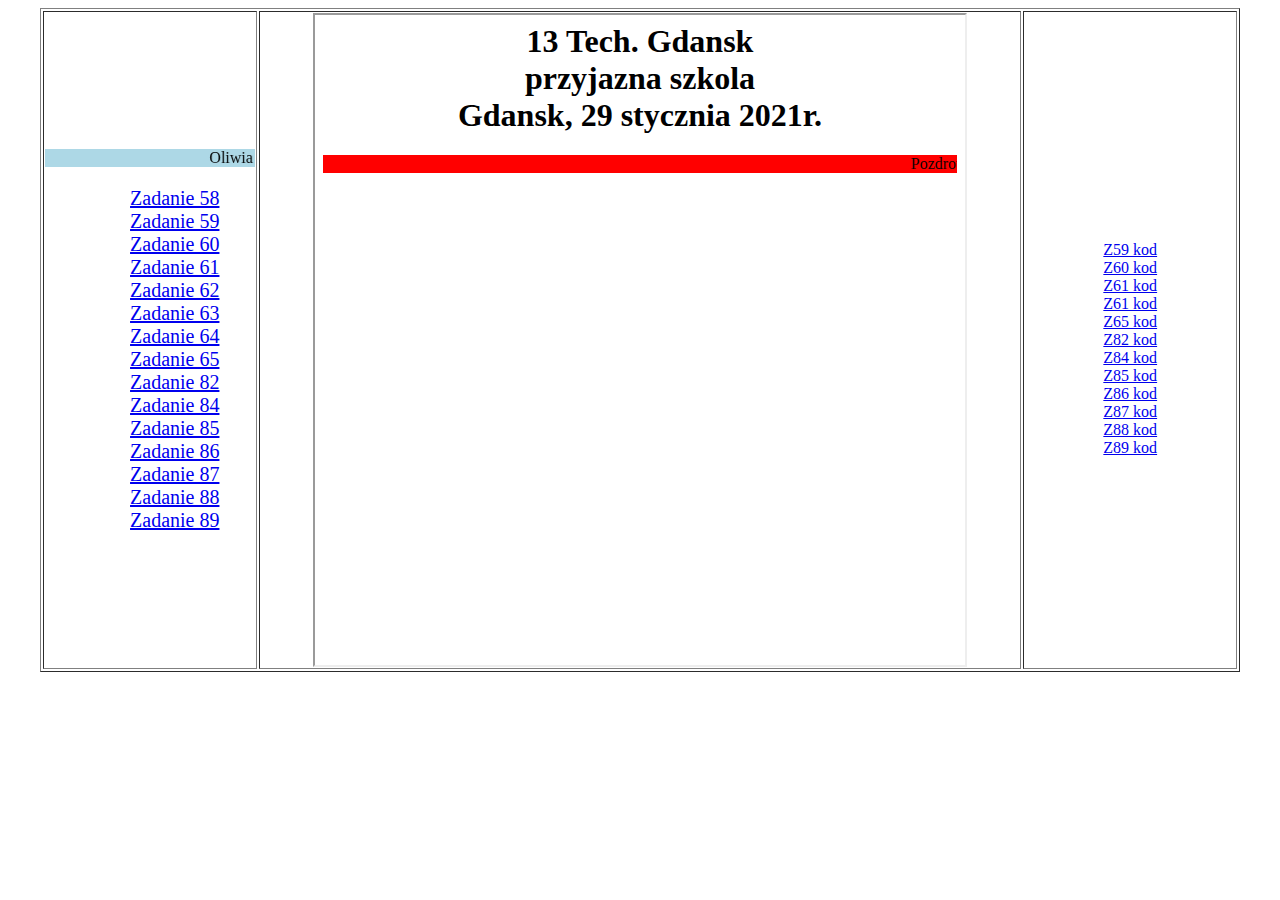
<file: index.html>
<html>
<head>
<META HTTP-EQUIV="content-type" CONTENT="text/html; CHARSET=iso-8859-2">
</head>
<body>
<table width=95% border="1" align="center">
<tr>
<td width=18% align=center>
<marquee bgcolor="lightblue">Oliwia Laskowska</marquee>
<br>
<p style="color: green; font-size: 20px; padding-left: 50px; ">

<a href="zad58.html" target="strony">Zadanie 58</a><br>
<a href="zad59.html" target="strony">Zadanie 59</a><br>
<a href="zad60.html" target="strony">Zadanie 60</a><br>
<a href="zad61.html" target="strony">Zadanie 61</a><br>
<a href="zad62.html" target="strony">Zadanie 62</a><br>
<a href="zad63.html" target="strony">Zadanie 63</a><br>
<a href="zad64.html" target="strony">Zadanie 64</a><br>
<a href="zad65.html" target="strony">Zadanie 65</a><br>
<a href="zad82.html" target="strony">Zadanie 82</a><br>

<a href="zad84.html" target="strony">Zadanie 84</a><br>
<a href="zad85.html" target="strony">Zadanie 85</a><br>
<a href="zad86.html" target="strony">Zadanie 86</a><br>
<a href="zad87.html" target="strony">Zadanie 87</a><br>
<a href="zad88.html" target="strony">Zadanie 88</a><br> 
<a href="zad89.html" target="strony">Zadanie 89</a><br>
</td>

<td align=center><iframe width=650 height=650 name="strony" src="start.html" border="0"></iframe>
</td>
<td width=18% align=center><br>
<a href="txt\zad59.txt" target="strony">Z59 kod</a><br>
<a href="txt\zad60.txt" target="strony">Z60 kod</a><br>
<a href="txt\zad61.txt" target="strony">Z61 kod</a><br>
<a href="txt\zad62.txt" target="strony">Z61 kod</a><br>
<a href="txt\zad65.txt" target="strony">Z65 kod</a><br>
<a href="txt\zad82.txt" target="strony">Z82 kod</a><br>
<a href="txt\zad84.txt" target="strony">Z84 kod</a><br>
<a href="txt\zad85.txt" target="strony">Z85 kod</a><br>
<a href="txt\zad86.txt" target="strony">Z86 kod</a><br>
<a href="txt\zad87.txt" target="strony">Z87 kod</a><br>
<a href="txt\zad88.txt" target="strony">Z88 kod</a><br>
<a href="txt\zad89.txt" target="strony">Z89 kod</a><br>


</td>
</tr>
</table>
</body>
</html>
</file>
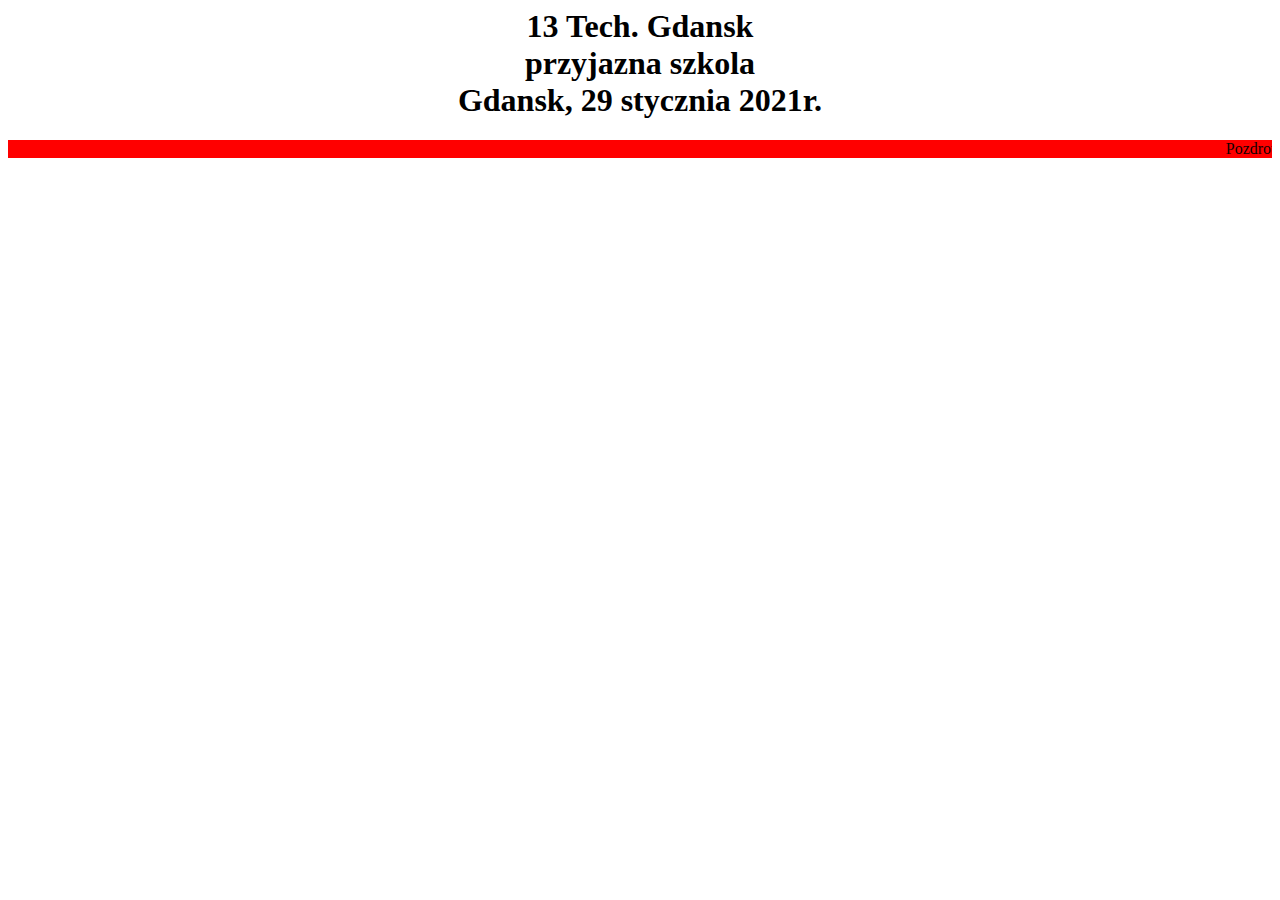
<file: start.html>
<html>
<head>
<META HTTP-EQUIV="content-type" CONTENT="text/html; CHARSET=iso-8859-2">
</head>
<body>
<h1 align="center">13 Tech. Gdansk<br>przyjazna szkola<br>Gdansk, 29 stycznia 2021r.</h1>
<marquee bgcolor="red">Pozdrowienia</marquee>
</body>
</html>
</file>
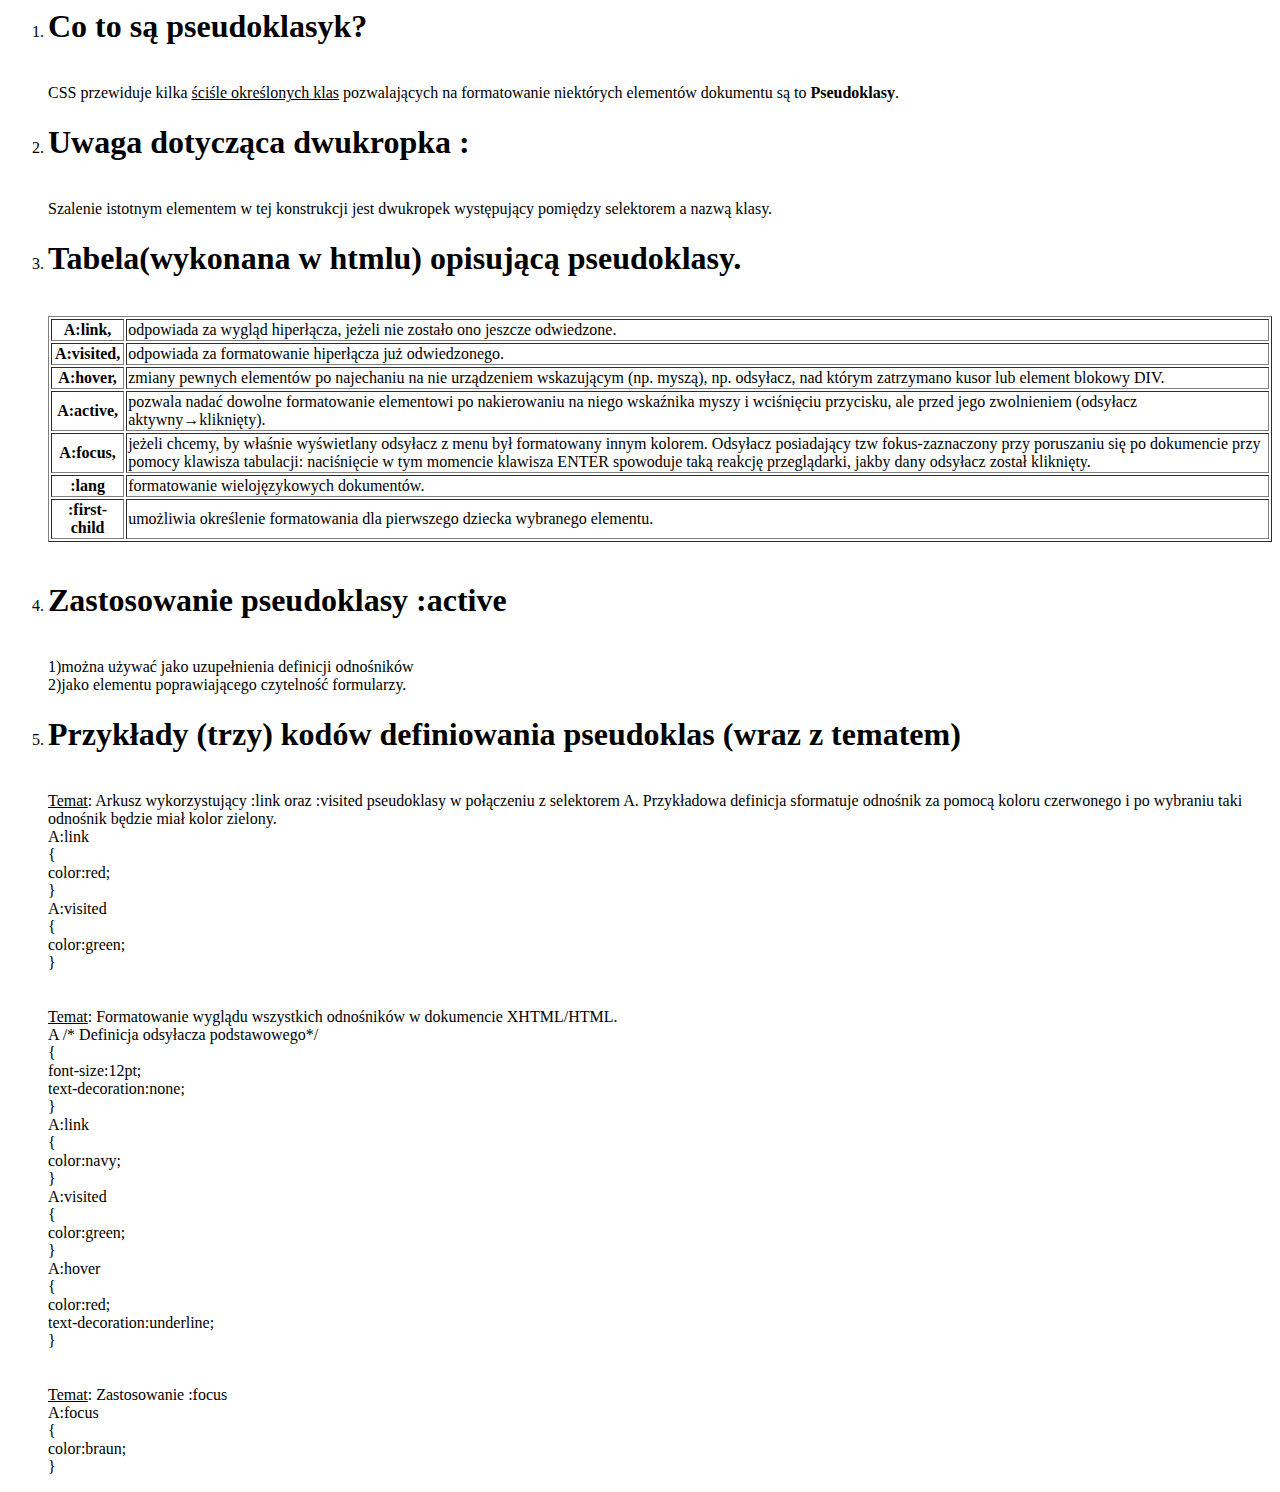
<file: zad58.html>
<html>
    <head>
    <meta http-equiv="Content-Type" content="text/html; charset=utf-8">
    </head>
        <body>
        <ol>
            <li><h1> Co to są pseudoklasyk? </h1></li><br>
			CSS przewiduje kilka <u>ściśle określonych klas</u> pozwalających na formatowanie niektórych elementów dokumentu są to <b>Pseudoklasy</b>.
			<li><h1> Uwaga dotycząca dwukropka : </h1></li><br>
			Szalenie istotnym elementem w tej konstrukcji jest dwukropek występujący pomiędzy selektorem a nazwą klasy.
			<li><h1> Tabela(wykonana w htmlu) opisującą pseudoklasy. </h1></li><br>
			<table border="1">
   
   <font face="Arial">
      
   <tbody>
      <tr>
         <th>A:link,</th> <td>odpowiada za wygląd hiperłącza, jeżeli nie zostało ono jeszcze odwiedzone.</td> 
      </tr>
      <tr>
         <th>A:visited,</th> <td>odpowiada za formatowanie hiperłącza już odwiedzonego.</td> 
      </tr>
      <tr>
         <th>A:hover,</th> <td>zmiany pewnych elementów po najechaniu na nie urządzeniem wskazującym (np. myszą), np. odsyłacz, nad którym zatrzymano kusor lub element blokowy DIV.</td> 
      </tr>
      <tr>
         <th>A:active,</th> <td>pozwala nadać dowolne formatowanie elementowi po nakierowaniu na niego wskaźnika myszy i wciśnięciu przycisku, ale przed jego zwolnieniem (odsyłacz aktywny→kliknięty).</td> 
      </tr>
	  <tr>
         <th>A:focus,</th> <td>jeżeli chcemy, by właśnie wyświetlany odsyłacz z menu był formatowany innym kolorem. Odsyłacz posiadający tzw fokus-zaznaczony przy poruszaniu się po dokumencie przy pomocy klawisza tabulacji: naciśnięcie w tym momencie klawisza ENTER spowoduje taką reakcję przeglądarki, jakby dany odsyłacz został kliknięty.</td> 
      </tr><tr>
         <th>:lang</th> <td>formatowanie wielojęzykowych dokumentów.</td> 
      </tr><tr>
         <th>:first-child</th> <td>umożliwia określenie formatowania dla pierwszego dziecka wybranego elementu.</td> 
      </tr>
	  </font>
   </tbody>
</table><br>
			
			
			<li><h1> Zastosowanie pseudoklasy :active </h1></li><br>
			1)można używać jako uzupełnienia definicji odnośników<br>
2)jako elementu poprawiającego czytelność formularzy.
			<li><h1> Przykłady (trzy) kodów definiowania pseudoklas (wraz z tematem) </h1></li><br>
			<u>Temat</u>: Arkusz wykorzystujący :link oraz :visited pseudoklasy w połączeniu z selektorem A. Przykładowa definicja sformatuje odnośnik za pomocą koloru czerwonego i po wybraniu taki odnośnik będzie miał kolor zielony.<br>
A:link<br>
{<br>
color:red;<br>
}<br>
A:visited<br>
{<br>
color:green;<br>
}<br><br><br>

<u>Temat</u>: Formatowanie wyglądu wszystkich odnośników w dokumencie XHTML/HTML.<br>
A /* Definicja odsyłacza podstawowego*/<br>
{<br>
font-size:12pt;<br>
text-decoration:none;<br>
}<br>
A:link<br>
{<br>
color:navy;<br>
}<br>
A:visited<br>
{<br>
color:green;<br>
}<br>
A:hover<br>
{<br>
color:red;<br>
text-decoration:underline;<br>
}<br><br><br>

<u>Temat</u>: Zastosowanie :focus<br>
A:focus<br>
{<br>
color:braun;<br>
}<br>
        </ol>
    
        
        
        
        
        </body>
</html>
</file>
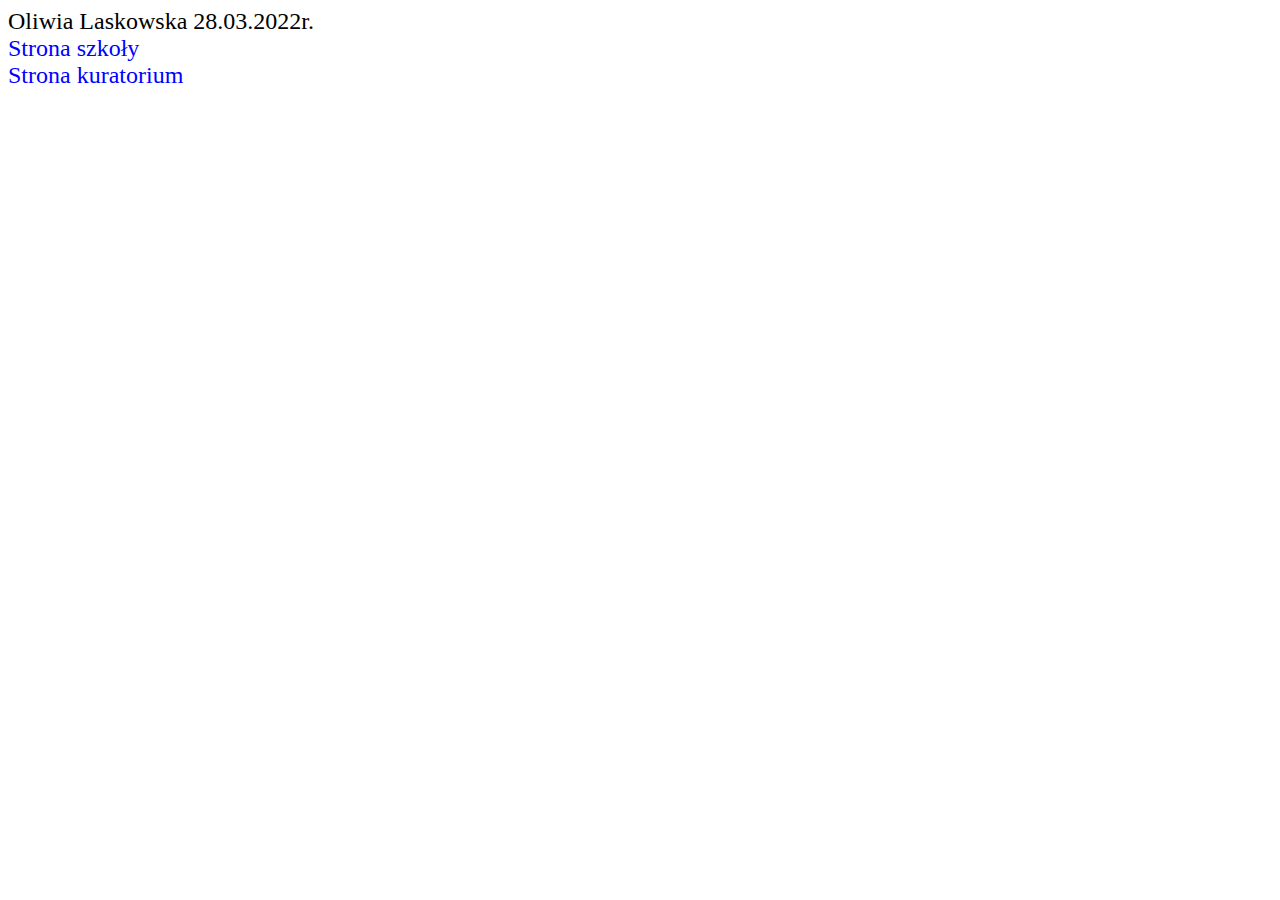
<file: zad59.html>
<html>
<head>
    

<meta http-equiv="Content-Type" content="text/html; charset=utf-8">

<style>
 @import url("css/zad59.css");
 </style>
</head>
<body>
<a> Oliwia Laskowska 28.03.2022r. </a><br>
    <a href="http://www.zse.gda.pl">Strona szkoły</a><br>
	<a href="https://www.kuratorium.gda.pl">Strona kuratorium</a>
	
	<!-- text-decoration: none; → Brak "dekoracji" tekstu tzn. brak linii.
 text-decoration: underline; →  Dekoracja tekstu, linia pod tekstem "podkreslenie"
Oliwia Laskowska !-->
</body>
</html>
</file>
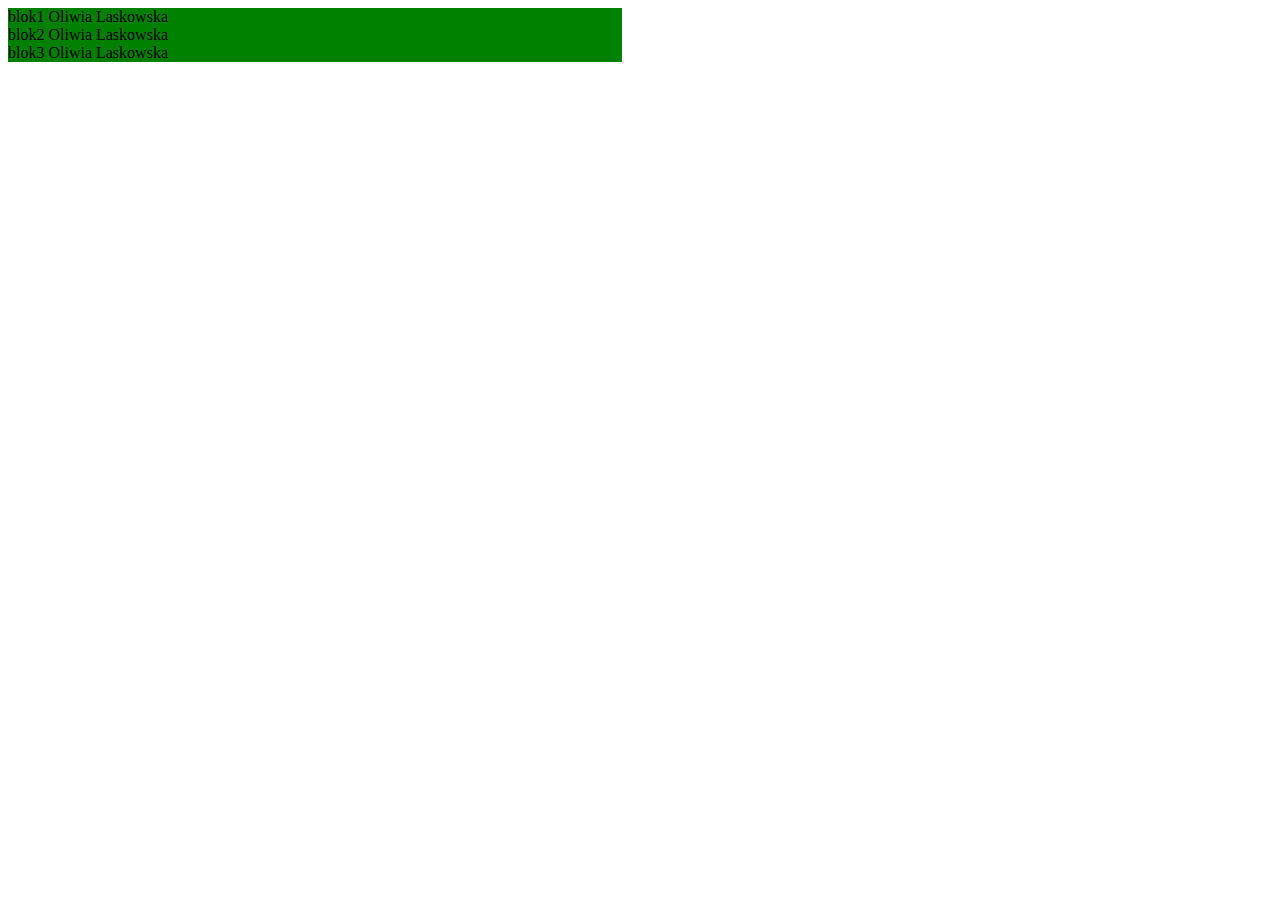
<file: zad60.html>
<HTML>
 <HEAD>

 <META http-equiv="Content-Type" content="text/html; charset=utf-8">
 <style >
  @import url("css/zad60.css");
 </style>
 </HEAD>
<BODY>
<div id="blok1">blok1 Oliwia Laskowska</div>
<div id="blok2">blok2 Oliwia Laskowska</div>
<div id="blok3">blok3 Oliwia Laskowska</div>

<!-- hover; → zmiany pewnych elementów po najechaniu na nie urządzeniem
wskazującym (np. myszą), np. odsyłacz, nad którym zatrzymano kusor
lub element blokowy DIV.
Oliwia Laskowska !-->
</BODY>
</HTML>
</file>
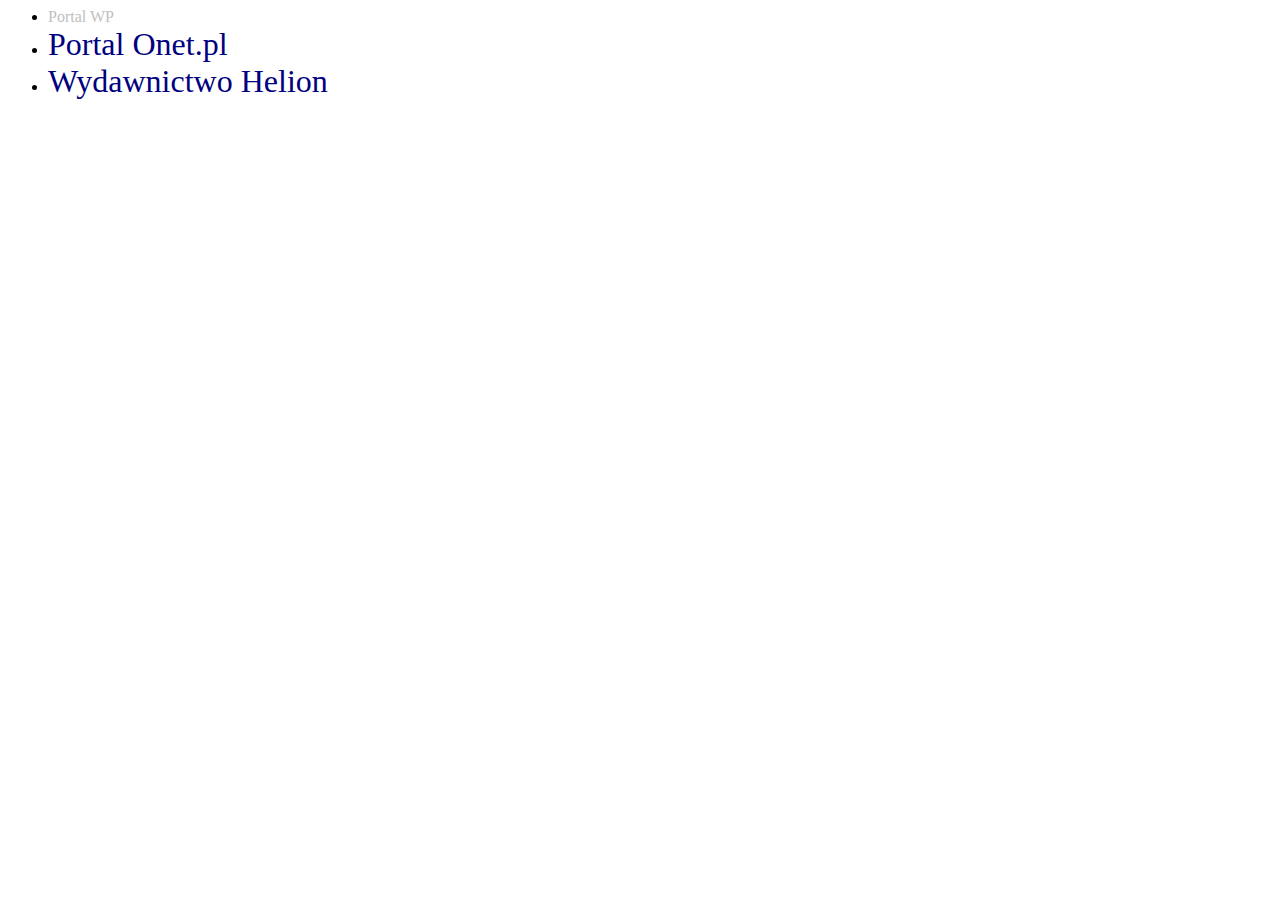
<file: zad61.html>
<html>
<head>
    

<meta http-equiv="Content-Type" content="text/html; charset=utf-8">

<style>
 @import url("css/zad61.css");
 </style>
</head>
<body>
<ul>
<li><a href="http://www.zse.gda.pl" class="maly">Portal WP</a></li>
<li><a href="http://onet.pl">Portal Onet.pl</a></li>
<li><a href="http://helion.pl">Wydawnictwo Helion</a></li>
</ul>
	
	<!--Oliwia Laskowska !-->
</body>
</html>
</file>
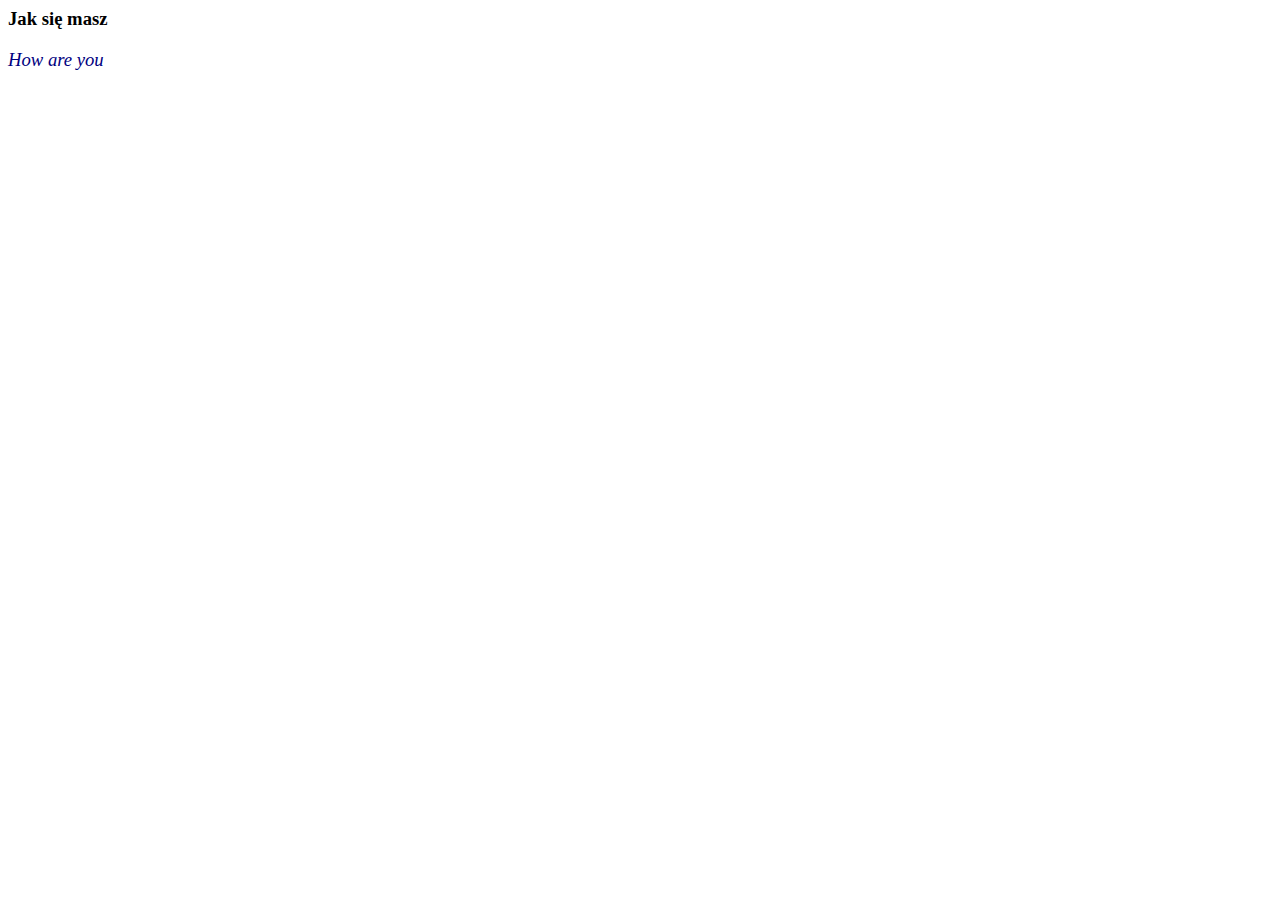
<file: zad62.html>
<HTML>
 <HEAD>

 <META http-equiv="Content-Type" content="text/html; charset=utf-8">
 <style >
  @import url("css/zad62.css");
 </style>
 </HEAD>
<BODY>
<p lang="pl">Jak się masz</p>
<p lang="en">How are you</p>
</BODY>
</HTML>
</file>
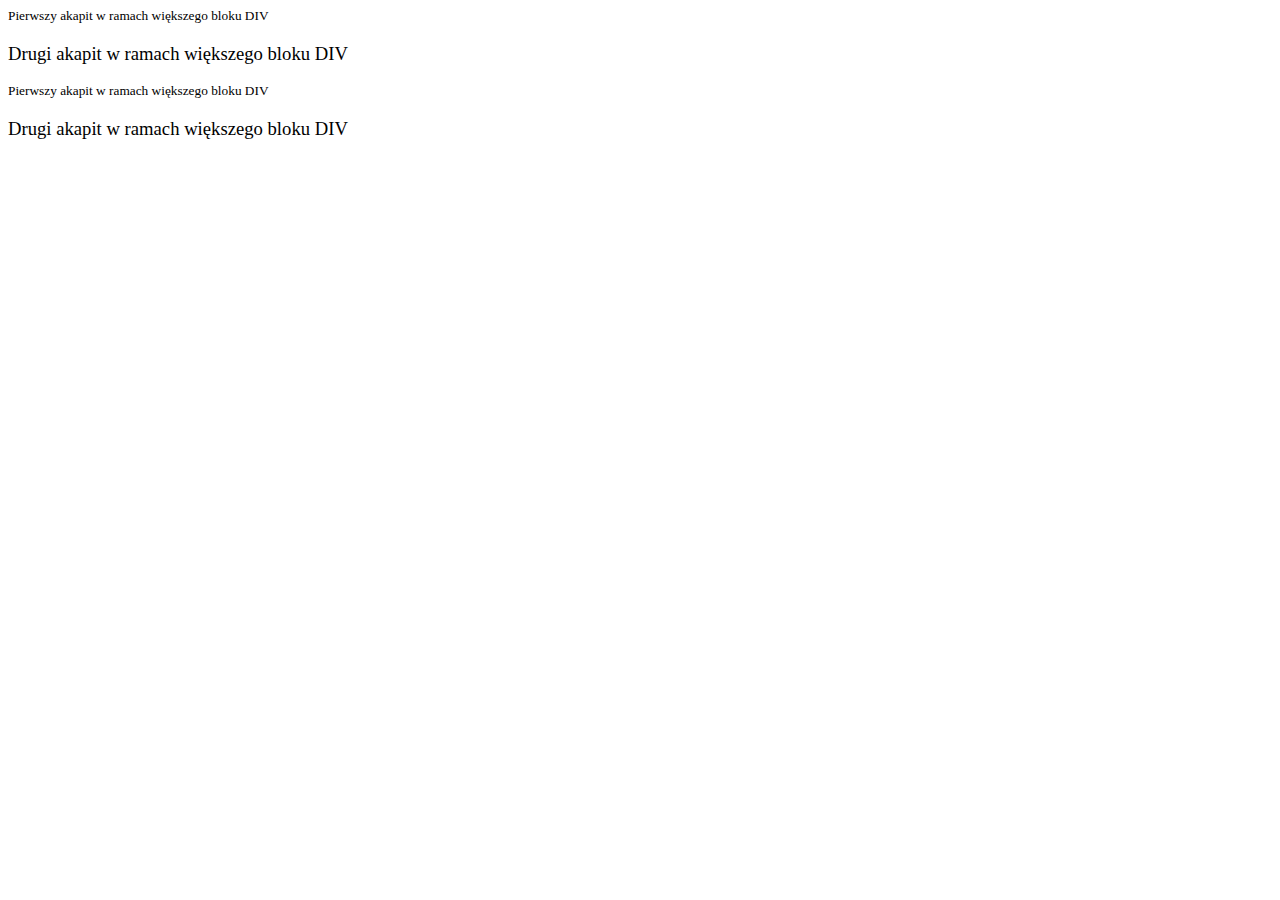
<file: zad63.html>
<html>
<head>
    

<meta http-equiv="Content-Type" content="text/html; charset=utf-8">

<style>
 @import url("css/zad63.css");
 </style>
</head>
<body>
<div>
 <p>Pierwszy akapit w ramach większego bloku DIV</p>
 <p>Drugi akapit w ramach większego bloku DIV</p>
</div>
<div>
 <p>Pierwszy akapit w ramach większego bloku DIV</p>
 <p>Drugi akapit w ramach większego bloku DIV</p>
</div>

</body>
</html>
</file>
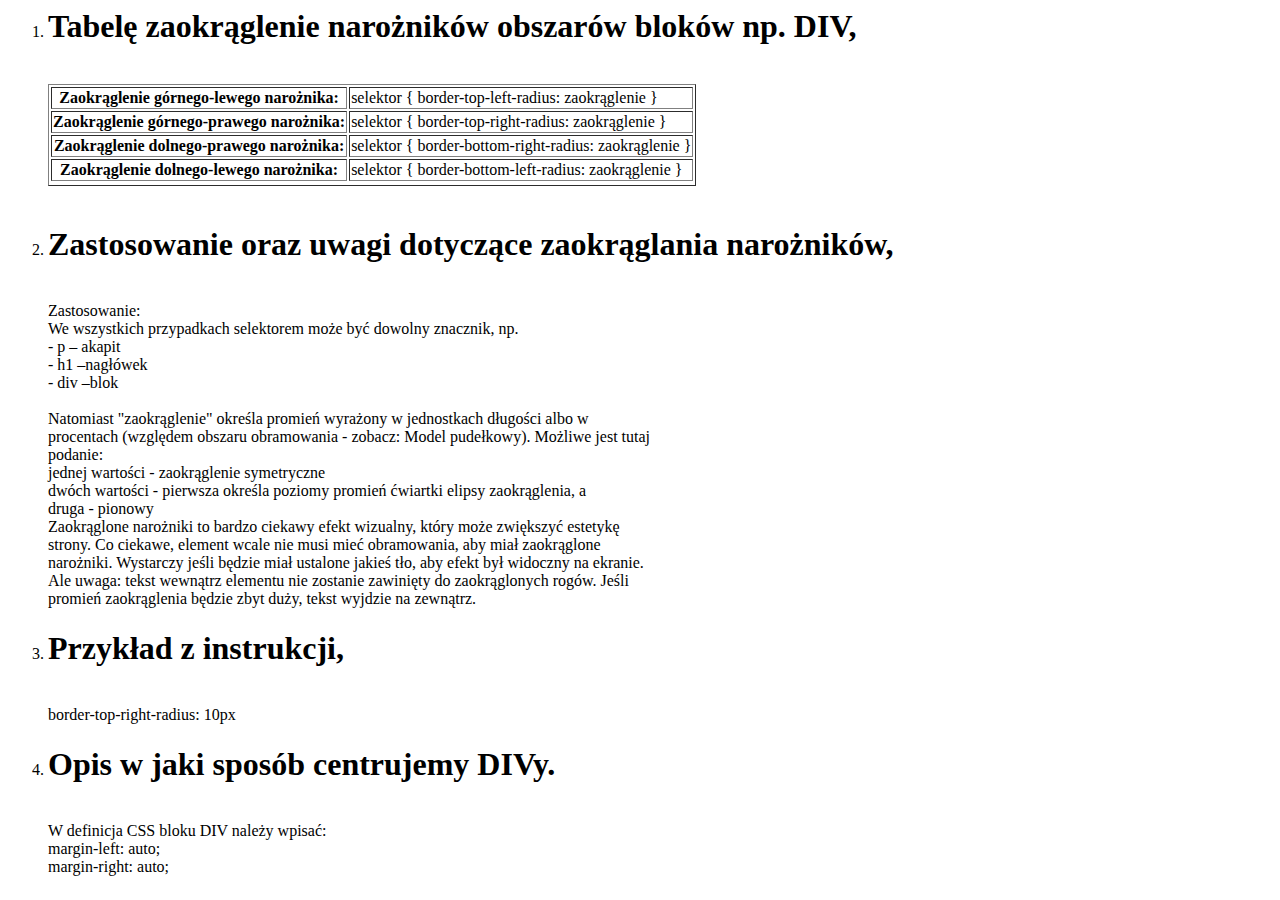
<file: zad64.html>
<html>
    <head>
    <meta http-equiv="Content-Type" content="text/html; charset=utf-8">
    </head>
        <body>
        <ol>
            <li><h1> Tabelę zaokrąglenie narożników obszarów bloków np. DIV, </h1></li><br>
			<table border="1">
   
   <font face="Arial">
      
   <tbody>
      <tr>
         <th>Zaokrąglenie górnego-lewego
narożnika:</th> <td>selektor { border-top-left-radius: zaokrąglenie }
</td> 
      </tr>
      <tr>
         <th>Zaokrąglenie górnego-prawego
narożnika:
</th> <td>selektor { border-top-right-radius: zaokrąglenie }</td> 
      </tr>
      <tr>
         <th>Zaokrąglenie dolnego-prawego
narożnika:</th> <td>selektor { border-bottom-right-radius: zaokrąglenie }</td> 
      </tr>
      <tr>
         <th>Zaokrąglenie dolnego-lewego
narożnika:</th> <td>selektor { border-bottom-left-radius: zaokrąglenie }</td> 
      </tr>
	  <tr>
        
	  </font>
   </tbody>
</table><br>
			<li><h1> Zastosowanie oraz uwagi dotyczące zaokrąglania narożników,</h1></li><br>
			Zastosowanie:<br>
We wszystkich przypadkach selektorem może być dowolny znacznik, np.<br>
- p – akapit<br>
- h1 –nagłówek<br>
- div –blok<br><BR>
Natomiast "zaokrąglenie" określa promień wyrażony w jednostkach długości albo w<br>
procentach (względem obszaru obramowania - zobacz: Model pudełkowy). Możliwe jest tutaj<br>
podanie:<br>
jednej wartości - zaokrąglenie symetryczne<br>
dwóch wartości - pierwsza określa poziomy promień ćwiartki elipsy zaokrąglenia, a<br>
druga - pionowy<br>
Zaokrąglone narożniki to bardzo ciekawy efekt wizualny, który może zwiększyć estetykę<br>
strony. Co ciekawe, element wcale nie musi mieć obramowania, aby miał zaokrąglone<br>
narożniki. Wystarczy jeśli będzie miał ustalone jakieś tło, aby efekt był widoczny na ekranie.<br>
Ale uwaga: tekst wewnątrz elementu nie zostanie zawinięty do zaokrąglonych rogów. Jeśli<br>
promień zaokrąglenia będzie zbyt duży, tekst wyjdzie na zewnątrz.<br>

			<li><h1> Przykład z instrukcji, </h1></li><br>
			border-top-right-radius: 10px<br>
			
			
			<li><h1> Opis w jaki sposób centrujemy DIVy. </h1></li><br>
W definicja CSS bloku DIV należy wpisać:<br>
margin-left: auto;<br>
margin-right: auto;<br>
        </ol>
    
        
        
        
        
        </body>
</html>
</file>
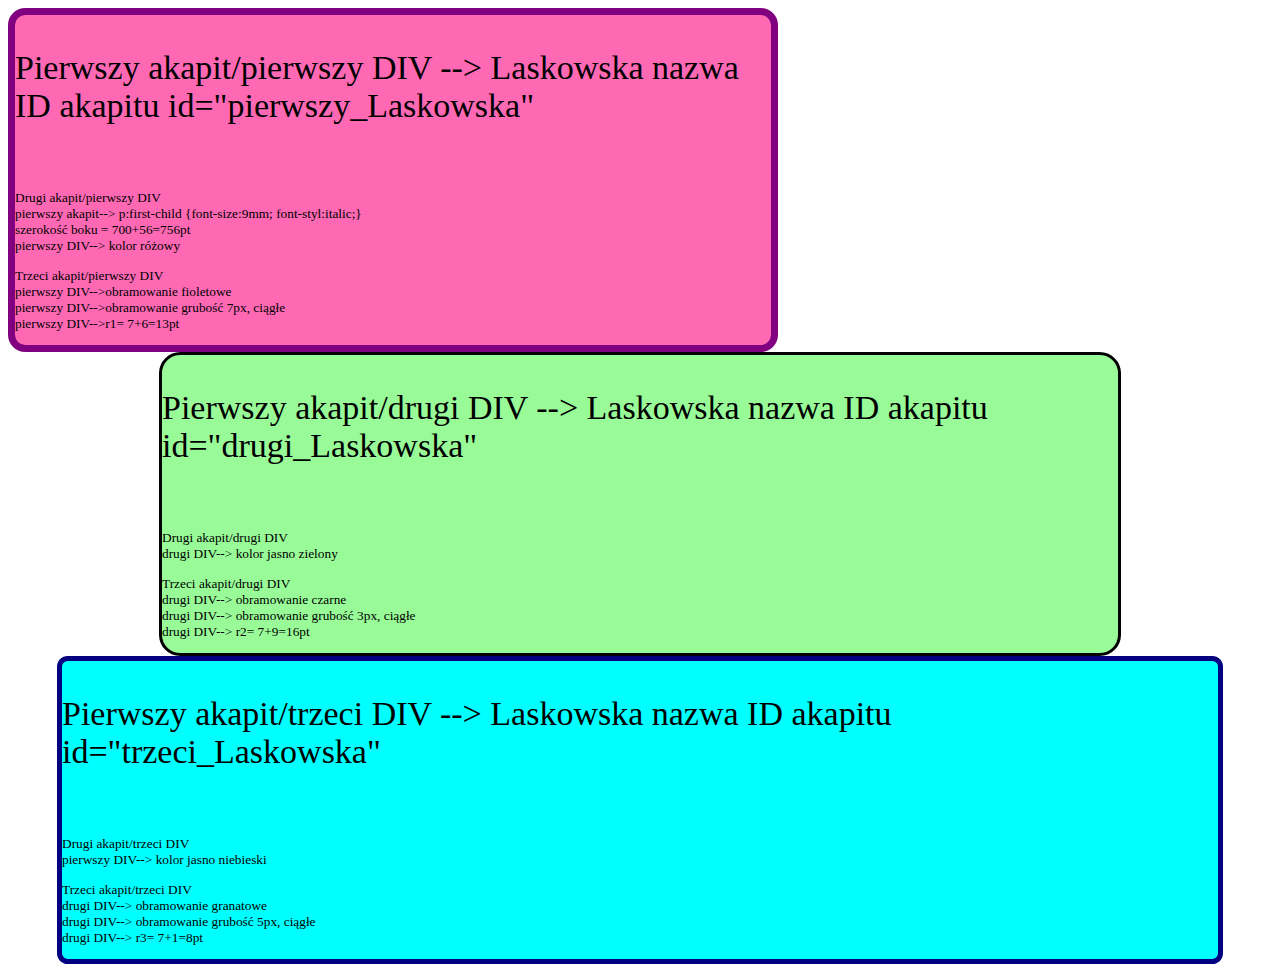
<file: zad65.html>
<html>
    <head>
    <meta http-equiv="Content-Type" content="text/html; charset=utf-8">
	<style >
  @import url("css/zad65.css");
 </style>
    </head>
        <body>

    <div id="pierwszy_Laskowska"> 
	<p>Pierwszy akapit/pierwszy DIV -->  Laskowska nazwa ID akapitu id="pierwszy_Laskowska"</p><br>
	<p> Drugi akapit/pierwszy DIV <br>
	pierwszy akapit--> p:first-child {font-size:9mm; font-styl:italic;} <br>
	szerokość boku = 700+56=756pt<br>
	pierwszy DIV--> kolor różowy<br>
</p>
<p> Trzeci akapit/pierwszy DIV <br>
pierwszy DIV-->obramowanie fioletowe<br>
pierwszy DIV-->obramowanie grubość 7px, ciągłe<br>
pierwszy DIV-->r1= 7+6=13pt<br>
</p>

	
	</div>
<div id="drugi_Laskowska"> 
	<p> Pierwszy akapit/drugi DIV -->  Laskowska nazwa ID akapitu id="drugi_Laskowska" </p><br>
	<p> Drugi akapit/drugi DIV <br>
	drugi DIV--> kolor jasno zielony<br>
</p>
<p> Trzeci akapit/drugi DIV <br>
drugi DIV--> obramowanie czarne<br>
drugi DIV--> obramowanie grubość 3px, ciągłe<br>
drugi DIV--> r2= 7+9=16pt<br>
</p>

</div>
<div id="trzeci_Laskowska">
	<p> Pierwszy akapit/trzeci DIV -->  Laskowska nazwa ID akapitu id="trzeci_Laskowska" </p><br>
	<p> Drugi akapit/trzeci DIV <br>
	pierwszy DIV--> kolor jasno niebieski<br>
</p>
<p> Trzeci akapit/trzeci DIV <br>
drugi DIV--> obramowanie granatowe<br>
drugi DIV--> obramowanie grubość 5px, ciągłe<br>
drugi DIV--> r3= 7+1=8pt<br>
</p>
</div>
        
        
        
        
        </body>
</html>
</file>
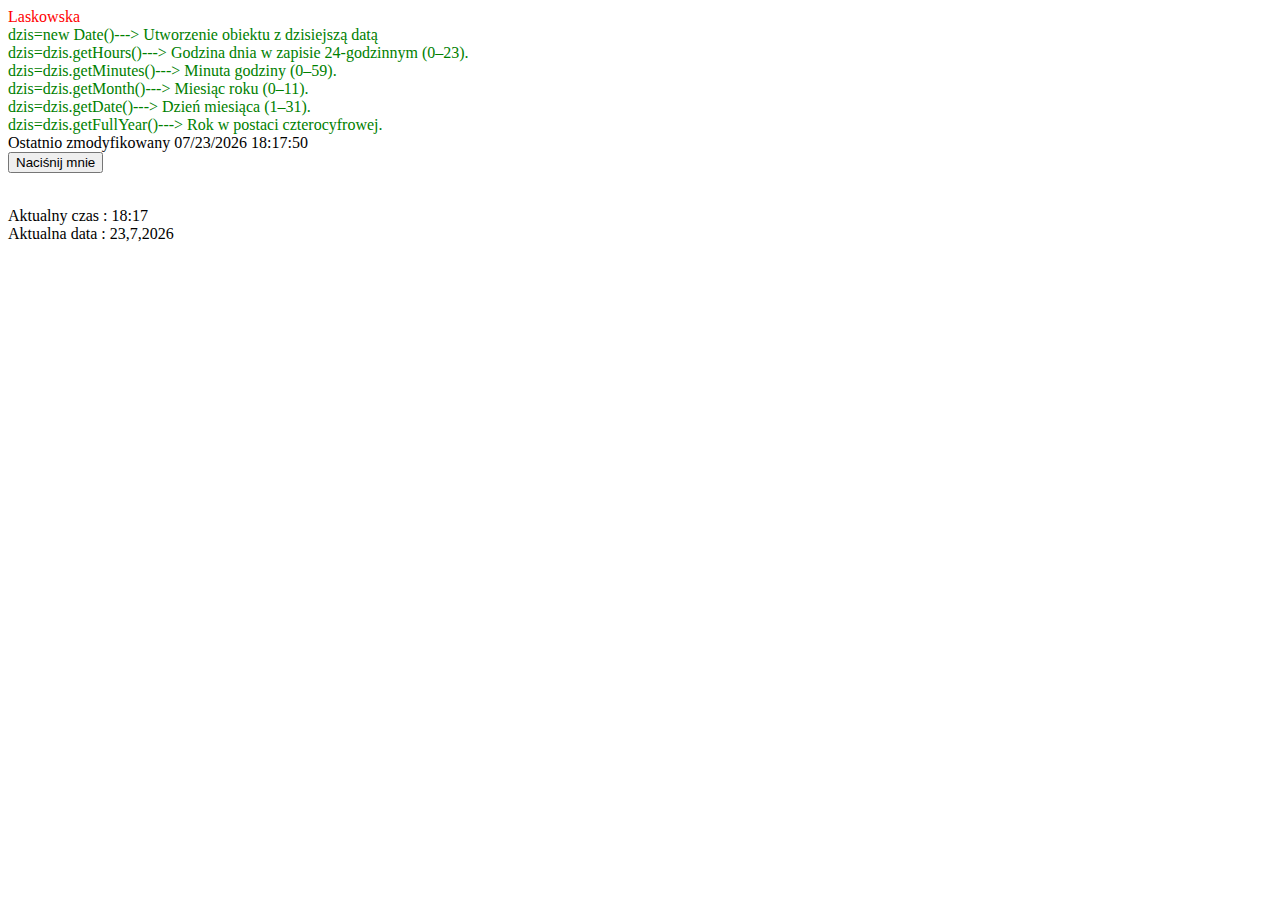
<file: zad82.html>
<html>
<head>
<title> Zadanie 82</title>
<script language="JavaScript">
function pushbutton() {
alert("Czesc !");}
</script>
</head>
<body>
<font color="red" >Laskowska </font><br>
<font color="green" >dzis=new Date()---> Utworzenie obiektu z dzisiejszą datą<br>
dzis=dzis.getHours()---> Godzina dnia w zapisie 24-godzinnym (0–23).<br>
dzis=dzis.getMinutes()---> Minuta godziny (0–59).<br>
dzis=dzis.getMonth()---> Miesiąc roku (0–11).<br>
dzis=dzis.getDate()---> Dzień miesiąca (1–31).<br>
dzis=dzis.getFullYear()--->  Rok w postaci czterocyfrowej.<br></font>
Ostatnio zmodyfikowany
<script language="LiveScript">
document.write(document.lastModified,"<br>")
</script>
<form>
<input type="button" name="Button1" value="Naciśnij mnie" onclick="pushbutton()">
</form>
<script language="JavaScript">

dzis = new Date()
document.write("<br>Aktualny czas : ",dzis.getHours(),":",dzis.getMinutes())

document.write("<br>Aktualna data : ",dzis.getDate(),",",dzis.getMonth()+1,",",dzis.getFullYear());

</script>
</body>
</html>
</file>
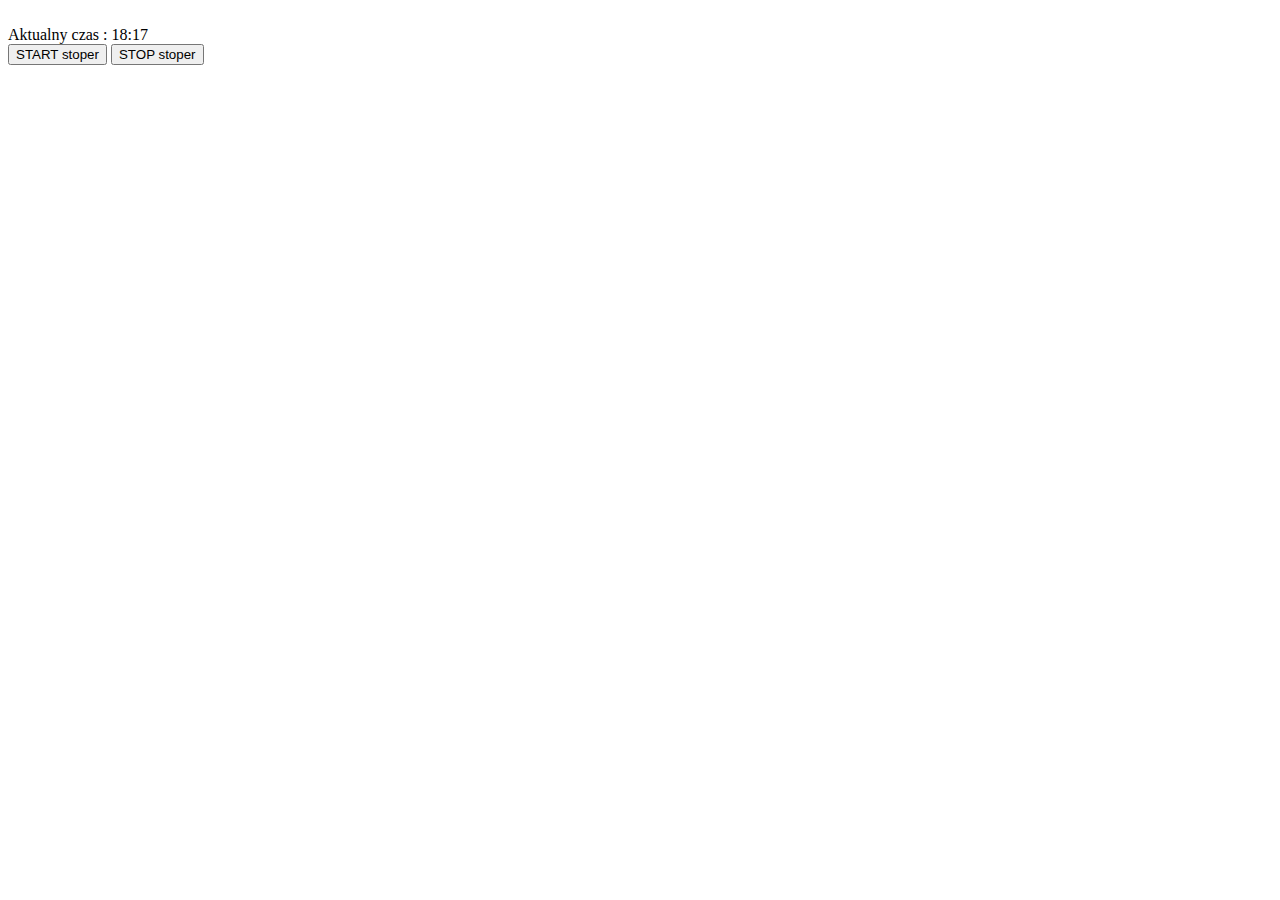
<file: zad84.html>
<head>
<title>
Przykład ->pokaz formularza
</title>
<script language="JavaScript">
function laskowska_start{
  {
  start_las = new Date();
  poczatek_las=start_las.getTime() }

  function laskowska_stop {
  stop_las = new Date();
  koniec_las=stop_las.getTime()
  roznica_las=koniec_las-poczatek_las;
  pokaz1.innerHTML=roznica_las/1000+" s"; }

</script>
</head>
<body >
  <script language="JavaScript">
  dzis_las = new Date();
document.write("<br>Aktualny czas : ",dzis_las.getHours(),":",dzis_las.getMinutes());
</script>
<form>
  <input type="button" name="Button1" value="START stoper" onclick="laskowska_start()">

  <input type="button" name="Button2" value="STOP stoper" onclick="laskowska_stop()"><br>
</form>
<table >
  <tr id="pokaz1"></tr>
</table>
</body>
</html>
</file>
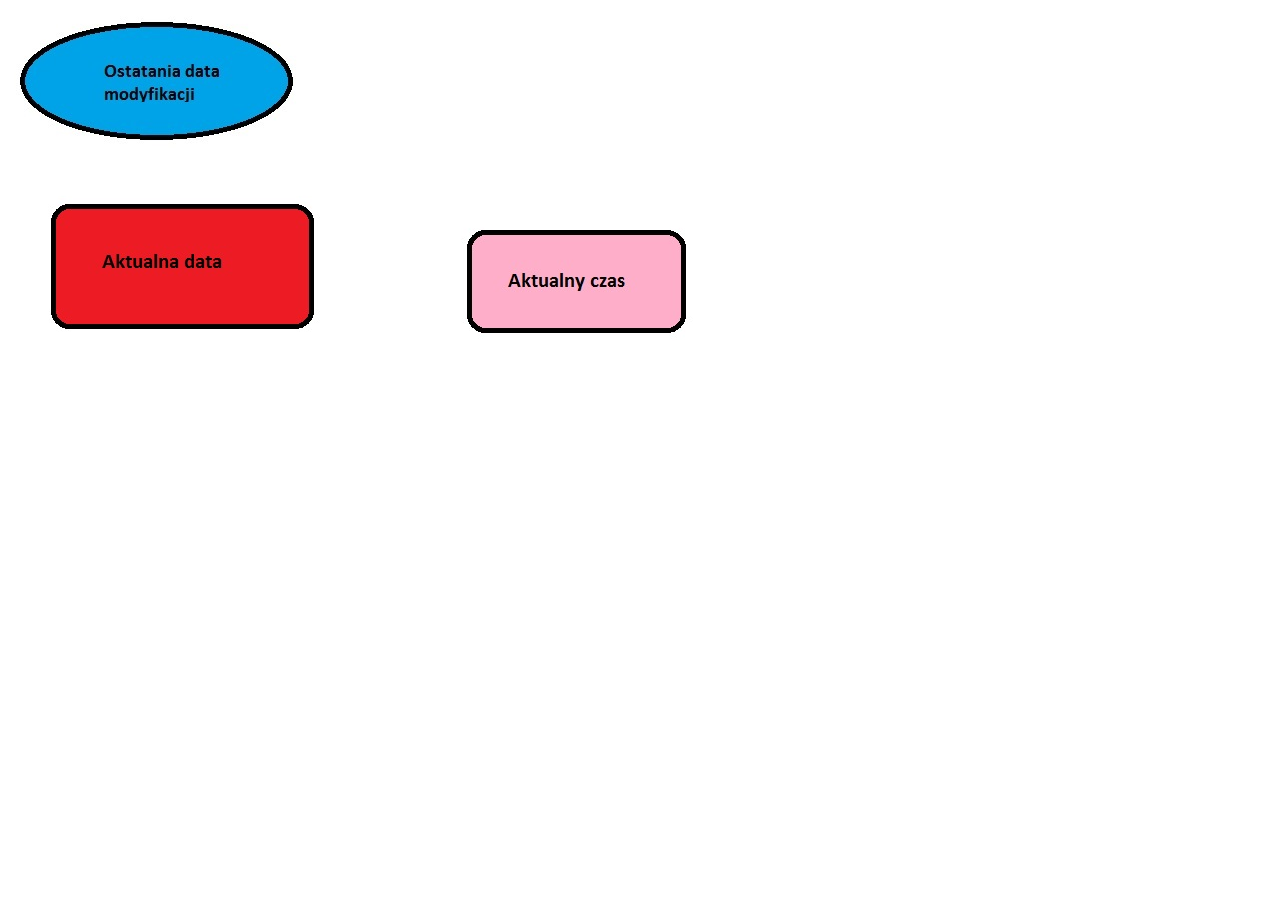
<file: zad86.html>
<html>
<head>

<title> Zadanie 86</title>
<script language="JavaScript">
function p1 (){
pokaz1.innerHTML="Ostatnio zmodyfikowany : "+document.lastModified;
}
function p2 (){
dzis= new Date()
pokaz2.innerHTML="<br>Aktualna data : "+(dzis.getMonth()+1)+"."+dzis.getDate()+"."+dzis.getFullYear();
}
function p3 (){
dzis= new Date()
pokaz3.innerHTML="<br>Aktualny czas : "+dzis.getHours()+":"+dzis.getMinutes();
}
</script>
</head>
<body>
<form>
<a onclick="p1('  ')"><img src="p1.jpg" alt="p1()" border="0" onmouseover="this.src = 'p11.jpg'"onmouseout="this.src ='p1.jpg'" /></a><br>
<a onclick="p2('  ')"><img src="p2.jpg" alt="p2()" border="0" onmouseover="this.src = 'p22.jpg'"onmouseout="this.src ='p2.jpg'" /></a>
<a onclick="p3('  ')"><img src="p3.jpg" alt="p3()" border="0" onmouseover="this.src = 'p33.jpg'"onmouseout="this.src ='p3.jpg'" /></a>
</form>
<table>
<tr id="pokaz1"></tr>
<tr id="pokaz2"></tr>
<tr id="pokaz3"></tr>
</table>

</body>
</html>
</file>
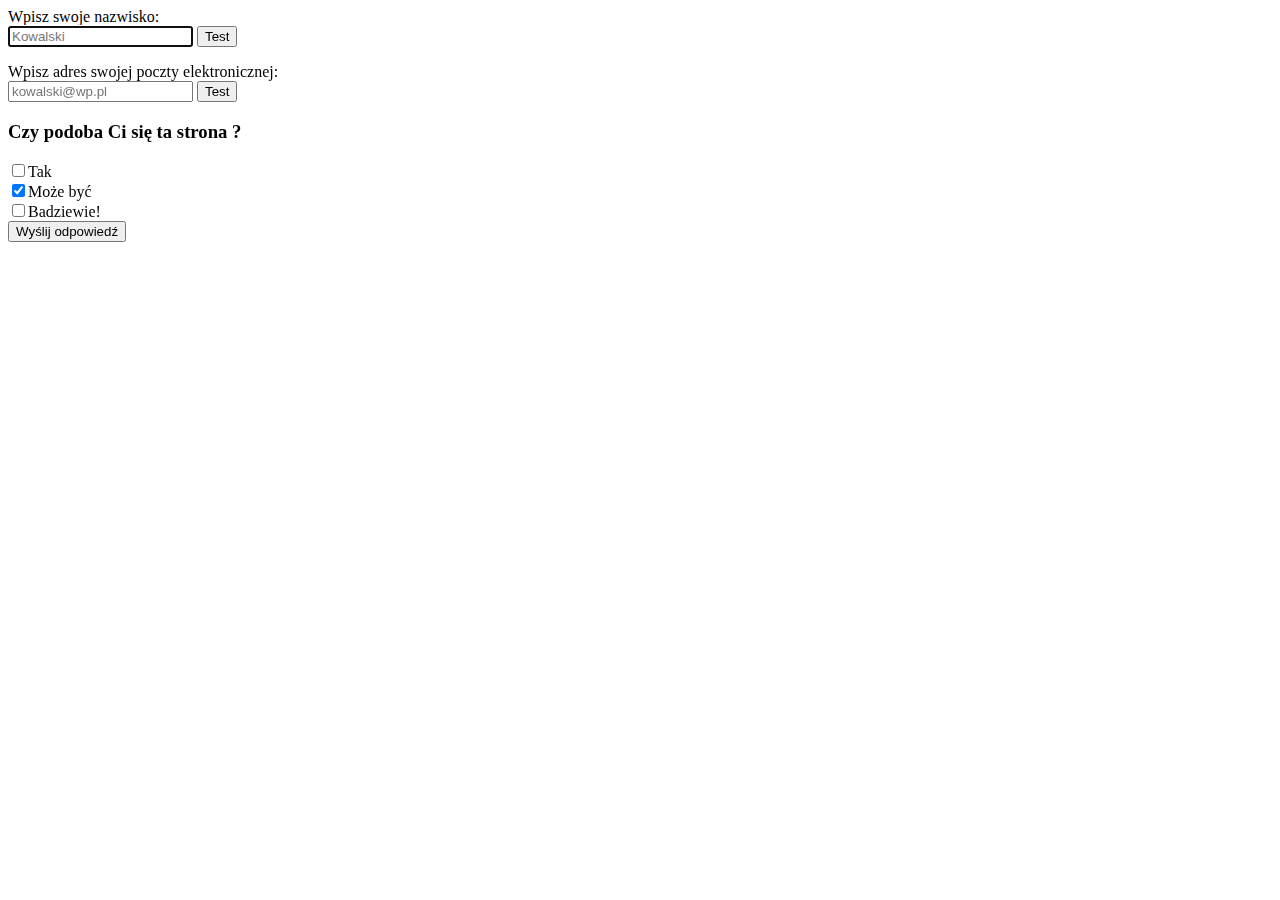
<file: zad87.html>
<head>
<title>
Przykład ->pokaz formularza
</title>
<script language="JavaScript">
function setfocus()
{
document.jeden.txt1.focus(); return;
}
function test1(form)
{
if (form.txt1.value == "")
{
alert("Podaj ciąg znaków!")
}
else
{
if (form.txt1.value == "" || form.txt1.value.length<4)
{
alert("Za krótkie nazwisko!");
}
else
{
alert("Cześć "+form.txt1.value+" ! Informacja poprawna!");
}

}
}


function test2(form)
{
if (form.txt2.value == "" || form.txt2.value.indexOf('@', 0) == -1)
{
alert("Niepoprawny adres poczty elektronicznej!");
}
else
{
alert("OK!");
}
}


</script>
</head>
<body onLoad="setfocus()">
<form name="jeden">
Wpisz swoje nazwisko:<br>
<input type="text" name="txt1" placeholder="Kowalski">
<input type="button" name="button1" value="Test" onClick="test1(this.form)">
</form>
<form name="dwa">
Wpisz adres swojej poczty elektronicznej:<br>
<input type="text" name="txt2" placeholder="kowalski@wp.pl">
<input type="button" name="button2" value="Test" onClick="test2(this.form)">
</form>


<form method=post action="mailto:dowolny@mail.pl">
<h3>Czy podoba Ci się ta strona ?</h3>
<input name="choice" type="checkbox" value="1">Tak<BR>
<input name="choice" type="checkbox" value="2" checked>Może być<BR>
<input name="choice" type="checkbox" value="3">Badziewie!<BR>
<input name="submit" type="submit" value="Wyślij odpowiedź">
</form>
</body>
</html>
</file>
